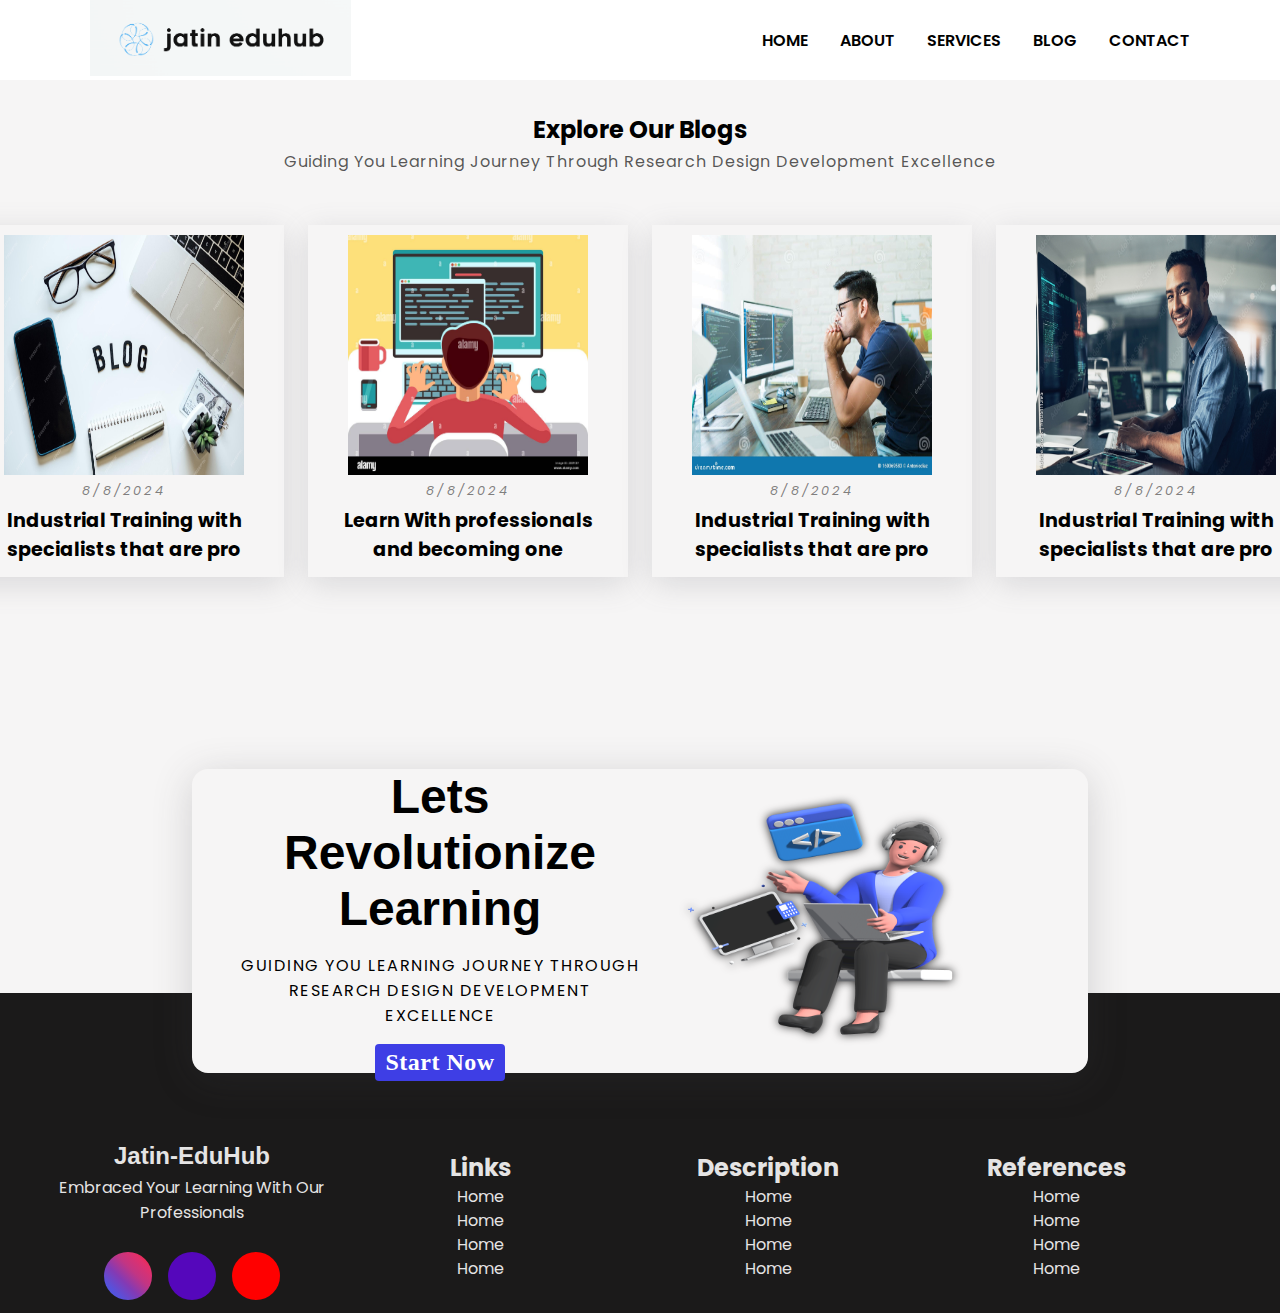
<file: blog.html>
<!DOCTYPE html>
<html lang="en">
<head>
    <link rel="preconnect" href="https://fonts.googleapis.com">
<link rel="preconnect" href="https://fonts.gstatic.com" crossorigin>
<link href="https://fonts.googleapis.com/css2?family=Bungee+Spice&family=Poppins:ital,wght@0,100;0,200;0,300;0,400;0,500;0,600;0,700;0,800;0,900;1,100;1,200;1,300;1,400;1,500;1,600;1,700;1,800;1,900&display=swap" rel="stylesheet">
    <meta charset="UTF-8">
    <meta name="viewport" content="width=device-width, initial-scale=1.0">
    <title>Project</title>
    <link rel="stylesheet" href="https://cdnjs.cloudflare.com/ajax/libs/font-awesome/6.6.0/css/all.min.css" integrity="sha512-Kc323vGBEqzTmouAECnVceyQqyqdsSiqLQISBL29aUW4U/M7pSPA/gEUZQqv1cwx4OnYxTxve5UMg5GT6L4JJg==" crossorigin="anonymous" referrerpolicy="no-referrer" />
    <link rel="stylesheet" href="style.css">
</head>
<body>
    <!--                      NAV BAR                         -->

     <header class="section-nav">
        <div class="container">
            <div class="logo"><a href="#"><img src="images/logo.png" width="40%"> </a></div>
            <div class="nav-div"> 
                <ul>
                    <li class="nav-items"> <a href="index.html">Home</a> </li >
                    <li class="nav-items"><a href="about.html">About</a></li >
                    <li class="nav-items"><a href="services.html">Services</a></li >
                    <li class="nav-items"><a href="blog.html">Blog</a></li>
                    <li class="nav-items"><a href="contact.html">Contact</a></li>
                </ul>
            </div>
        </div>
     </header>   

    <!--                      NAV BAR                         -->


    <!--                       Blog                  -->
     <section class="blog-section">
        <div class="common-container">
            <h2 class="section-common-heading">
                Explore Our Blogs
            </h2>
            <h6 class="section-common-subheading">
                Guiding you Learning journey through research design development excellence
            </h6>
        </div>
        
        <div class="blog-section-container">

            <div class="blog-section-div">
                <div class="blog-img">
                    <img src="images/blog1.jpg" alt="blog" width="20%" height="auto">
                </div>
                <p><i class="fa-solid fa-calendar-days"> 8/8/2024</i></i></p>
                <h2>Industrial Training with specialists that are pro</h2>
            </div>

            <div class="blog-section-div">
                <div class="blog-img">
                    <img src="images/blog2.jpg" alt="blog" width="20%" height="auto">
                </div>
                <p><i class="fa-solid fa-calendar-days"> 8/8/2024</i>  </i></p>
                <h2>Learn With professionals and becoming one</h2>
            </div>

            <div class="blog-section-div">
                <div class="blog-img">
                    <img src="images/blog3.jpg" alt="blog" width="20%" height="auto">
                </div>
                <p><i class="fa-solid fa-calendar-days"> 8/8/2024</i>  </i></p>
                <h2>Industrial Training with specialists that are pro</h2>
            </div>

            <div class="blog-section-div">
                <div class="blog-img">
                    <img src="images/blog4.jpg" alt="blog" width="20%" height="auto">
                </div>
                <p><i class="fa-solid fa-calendar-days"> 8/8/2024</i>  </i></p>
                <h2>Industrial Training with specialists that are pro</h2>
            </div>

        </div>
     </section>
    <!--                       Blog                  -->

    <!--                       Bottom Div                  -->
     <section class="bottom-section">

        <div class="bottom-section-div">

            <div class="container-bottom grid-two-col" >

                <div class="bottom-cotent">

                <h2>Lets Revolutionize Learning</h2>
                <p>Guiding you Learning journey through research design development excellence</p>
                <button type="button" class="hero-button"><a href="contact.html">Start Now </a></button>

                </div>

                <div class="bottom-img-div"> <img src="images/bottom.png" alt="bottom img"> </div>  

            </div>

        </div>
     </section>                      
    <!--                       Bottom Div             -->
    <!--                       Footer section             -->
    <footer>
        <div class="footer-section-div">

            <div class="footer-container footer-grid">

                <div class="footer-1">

                    <h2>Jatin-EduHub</h2>
                    <p>Embraced your learning with our professionals</p>
                    <div class="social-logo"> 
                        <a href="https://www.instagram.com/jatinn.44/" target="_blank"><i class="fa-brands fa-instagram"></i></a>
                        <a href="https://discord.com/invite/wbWnQreYQD" target="_blank"><i class="fa-brands fa-discord"></i></a>
                        <a href="https://www.youtube.com/@ThapaTechnical" target="_blank"><i class="fa-brands fa-youtube"></i></a>
                    </div>
                    
                </div>

                <div class="footer-2">
                    <h2>Links</h2>
                    <ul>
                        <li>Home</li>
                        <li>Home</li>
                        <li>Home</li>
                        <li>Home</li>
                        <!-- <li>Home</li> -->
                    </ul>
                </div>
                <div class="footer-3">
                    <h2>Description</h2>
                    <ul>
                        <li>Home</li>
                        <li>Home</li>
                        <li>Home</li>
                        <li>Home</li>
                    </ul>
                </div>
                <div class="footer-4">
                    <h2>References</h2>
                    <ul>
                        <li>Home</li>
                        <li>Home</li>
                        <li>Home</li>
                        <li>Home</li>
                        <!-- <li>Home</li> -->
                    </ul>
                </div>

            </div>

        </div>


    </footer>
<!--                       Footer Section           -->
</body>
</html>
</file>
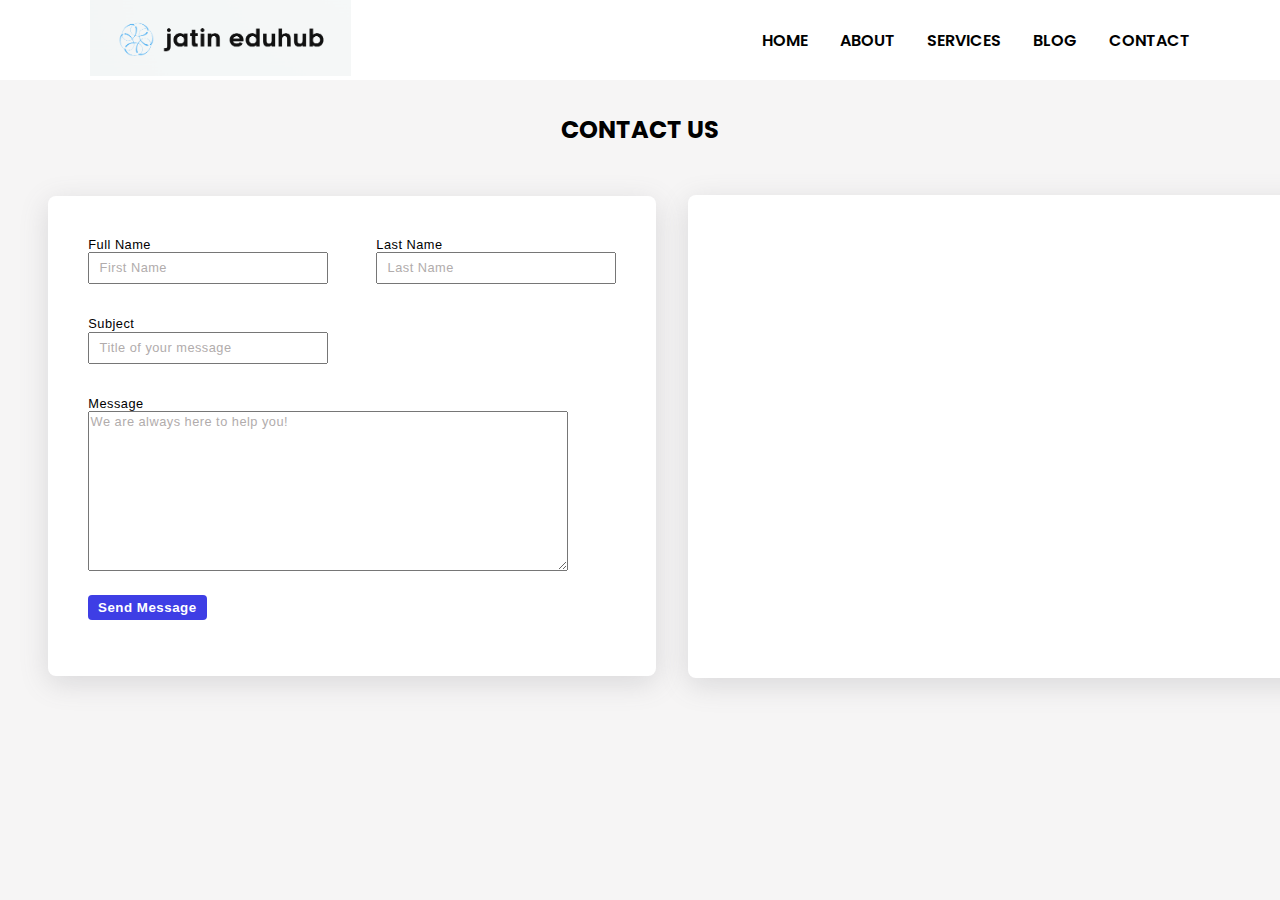
<file: contact.html>
<!DOCTYPE html>
<html lang="en">
<head>
    <link rel="preconnect" href="https://fonts.googleapis.com">
<link rel="preconnect" href="https://fonts.gstatic.com" crossorigin>
<link href="https://fonts.googleapis.com/css2?family=Bungee+Spice&family=Poppins:ital,wght@0,100;0,200;0,300;0,400;0,500;0,600;0,700;0,800;0,900;1,100;1,200;1,300;1,400;1,500;1,600;1,700;1,800;1,900&display=swap" rel="stylesheet">
    <meta charset="UTF-8">
    <meta name="viewport" content="width=device-width, initial-scale=1.0">
    <title>Project</title>
    <link rel="stylesheet" href="https://cdnjs.cloudflare.com/ajax/libs/font-awesome/6.6.0/css/all.min.css" integrity="sha512-Kc323vGBEqzTmouAECnVceyQqyqdsSiqLQISBL29aUW4U/M7pSPA/gEUZQqv1cwx4OnYxTxve5UMg5GT6L4JJg==" crossorigin="anonymous" referrerpolicy="no-referrer" />
    <link rel="stylesheet" href="style.css">
</head>
<body style="background-color: #f6f5f5;">
    <!--                      NAV BAR                         -->

     <header class="section-nav">
        <div class="container">
            <div class="logo"><a href="#"><img src="images/logo.png" width="40%"> </a></div>
            <div class="nav-div"> 
                <ul>
                    <li class="nav-items"> <a href="index.html">Home</a> </li >
                    <li class="nav-items"><a href="about.html">About</a></li >
                    <li class="nav-items"><a href="services.html">Services</a></li >
                    <li class="nav-items"><a href="blog.html">Blog</a></li>
                    <li class="nav-items"><a href="contact.html">Contact</a></li>
                </ul>
            </div>
        </div>
     </header>   

    <!--                      NAV BAR                         -->
     <section class="form-section">                     
    <div class="common-container">
        <h2 class="section-common-heading">
            Contact Us
        </h2>
    </div>

    <div class="contact-div">
        <div class="contact-form">
            <div class="form-container">
            <form action="https://formspree.io/f/meojkakd"
            method="POST">
                <div class="first-last-div">
                    <div>
                    <label for="fname" >Full Name</label>
                    <input type="text"  name="name" id="fname" placeholder="First Name" autocomplete="off">
                    </div>
                    <div>
                    <label for="lname">Last Name</label>
                    <input type="text" name="surname" id="lname" placeholder="Last Name">
                </div>
                </div>

                <div class="subject">
                <label for="subject">Subject</label>
                <input type="text" name="subject" id="subject" placeholder="Title of your message">
                </div>

                <div class="text-area">
                <label for="txt">Message</label>
                <textarea name="textarea" id="txt" placeholder="We are always here to help you!"></textarea>
            
            <div class="btn">
            <button type="submit" class="hero-button">Send Message</button>
            </div>  
            </form>
            </div>

        </div>
        <div class="contact-map">
            <iframe src="https://www.google.com/maps/embed?pb=!1m18!1m12!1m3!1d109744.30354190985!2d76.61481748261636!3d30.732187287598904!2m3!1f0!2f0!3f0!3m2!1i1024!2i768!4f13.1!3m3!1m2!1s0x390fed0be66ec96b%3A0xa5ff67f9527319fe!2sChandigarh!5e0!3m2!1sen!2sin!4v1723121568653!5m2!1sen!2sin" width="600" height="450" style="border:0;" allowfullscreen="" loading="lazy" referrerpolicy="no-referrer-when-downgrade"></iframe>
        </div>

    </div>

</section>
</body>
</html>
</file>
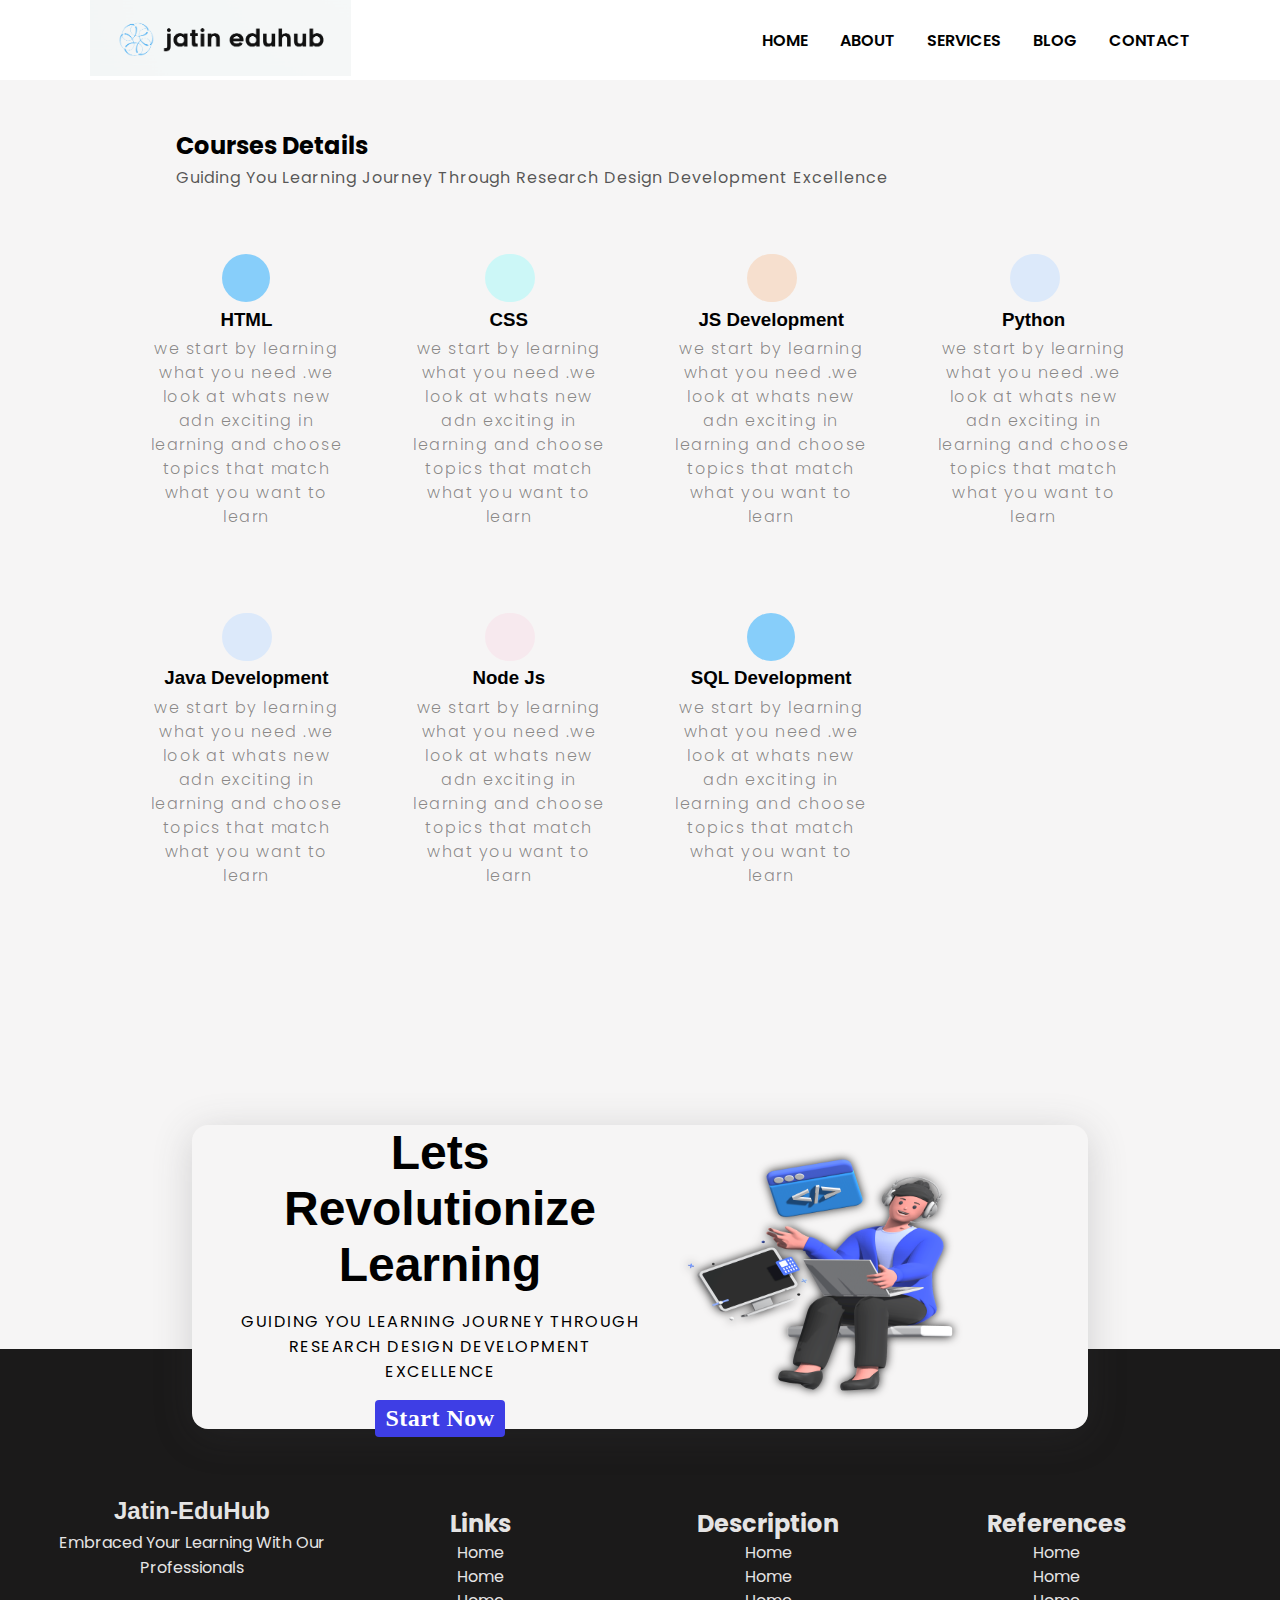
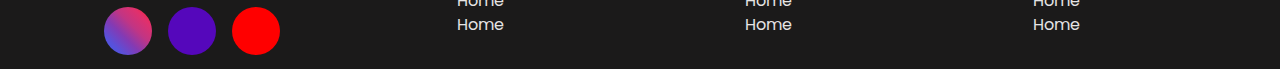
<file: services.html>
<!DOCTYPE html>
<html lang="en">
<head>
    <link rel="preconnect" href="https://fonts.googleapis.com">
<link rel="preconnect" href="https://fonts.gstatic.com" crossorigin>
<link href="https://fonts.googleapis.com/css2?family=Bungee+Spice&family=Poppins:ital,wght@0,100;0,200;0,300;0,400;0,500;0,600;0,700;0,800;0,900;1,100;1,200;1,300;1,400;1,500;1,600;1,700;1,800;1,900&display=swap" rel="stylesheet">
    <meta charset="UTF-8">
    <meta name="viewport" content="width=device-width, initial-scale=1.0">
    <title>Project</title>
    <link rel="stylesheet" href="https://cdnjs.cloudflare.com/ajax/libs/font-awesome/6.6.0/css/all.min.css" integrity="sha512-Kc323vGBEqzTmouAECnVceyQqyqdsSiqLQISBL29aUW4U/M7pSPA/gEUZQqv1cwx4OnYxTxve5UMg5GT6L4JJg==" crossorigin="anonymous" referrerpolicy="no-referrer" />
    <link rel="stylesheet" href="style.css">
</head>
<body>
    <!--                      NAV BAR                         -->

     <header class="section-nav">
        <div class="container">
            <div class="logo"><a href="#"><img src="images/logo.png" width="40%"> </a></div>
            <div class="nav-div"> 
                <ul>
                    <li class="nav-items"> <a href="index.html">Home</a> </li >
                    <li class="nav-items"><a href="about.html">About</a></li >
                    <li class="nav-items"><a href="services.html">Services</a></li >
                    <li class="nav-items"><a href="blog.html">Blog</a></li>
                    <li class="nav-items"><a href="contact.html">Contact</a></li>
                </ul>
            </div>
        </div>
     </header>   

    <!--                      NAV BAR                         -->

    <!--                       Hero Section                   -->
    <!--                       Hero Section                   -->

    <!--                       About Section                   -->
     <!--                       About Section                   -->

     <!--                       Course Section                   -->
 
     <section class="section-course">                       
     <div class="common-container">
        <h2 class="section-common-heading">
           Courses Details
        </h2>
        <h6 class="section-common-subheading">
            Guiding you Learning journey through research design development excellence
        </h6>
    </div>  

    <div class="section-common-container  grid-four-col">

            <div class="section-course-div">
                <div class="fa-brands"> <i class="fa-solid fa-code"></i></i> </div>
                <h3 class="section-common-title"> HTML</h3>
                <h6 class="section-common-desc">we start by learning what you need .we look at whats new adn exciting in learning and choose topics that match what you want to learn</h6>
            </div>

            <div class="section-course-div">
                <div class="fa-brands"> <i class="fa-brands fa-css3"></i></i> </div>
                <h3 class="section-common-title"> CSS</h3>
                <h6 class="section-common-desc">we start by learning what you need .we look at whats new adn exciting in learning and choose topics that match what you want to learn</h6>
            </div>

            <div class="section-course-div">
                <div class="fa-brands"> <i class="fa-brands fa-js"></i></div>
                <h3 class="section-common-title"> JS development</h3>
                <h6 class="section-common-desc">we start by learning what you need .we look at whats new adn exciting in learning and choose topics that match what you want to learn</h6>
            </div>

            <div class="section-course-div">
                <div class="fa-brands"> <i class="fa-brands fa-python"></i></div>
                <h3 class="section-common-title"> Python</h3>
                <h6 class="section-common-desc">we start by learning what you need .we look at whats new adn exciting in learning and choose topics that match what you want to learn</h6>
            </div>

            <div class="section-course-div">
                <div class="fa-brands"> <i class="fa-brands fa-java"></i> </div>
                <h3 class="section-common-title"> Java development</h3>
                <h6 class="section-common-desc">we start by learning what you need .we look at whats new adn exciting in learning and choose topics that match what you want to learn</h6>
            </div>

            <div class="section-course-div">
                <div class="fa-brands"> <i class="fa-brands fa-node-js"></i> </div>
                <h3 class="section-common-title"> Node js</h3>
                <h6 class="section-common-desc">we start by learning what you need .we look at whats new adn exciting in learning and choose topics that match what you want to learn</h6>
            </div>

            <div class="section-course-div">
                <div class="fa-brands"> <i class="fa-solid fa-database"></i> </div>
                <h3 class="section-common-title"> SQL development</h3>
                <h6 class="section-common-desc">we start by learning what you need .we look at whats new adn exciting in learning and choose topics that match what you want to learn</h6>
            </div>


    </div>        
    </section>                      
     <!--                       Course Section                   -->


    <!--                       Why Choose Section                   -->

    <!--                       Why Choose Section                   -->

    <!--                       Bottom Div                  -->
     <section class="bottom-section">

        <div class="bottom-section-div">

            <div class="container-bottom grid-two-col" >

                <div class="bottom-cotent">

                <h2>Lets Revolutionize Learning</h2>
                <p>Guiding you Learning journey through research design development excellence</p>
                <button type="button" class="hero-button"><a href="contact.html">Start Now </a></button>

                </div>

                <div class="bottom-img-div"> <img src="images/bottom.png" alt="bottom img"> </div>  

            </div>

        </div>
     </section>                      
    <!--                       Bottom Div             -->
    <!--                       Footer section             -->
    <footer>
        <div class="footer-section-div">

            <div class="footer-container footer-grid">

                <div class="footer-1">

                    <h2>Jatin-EduHub</h2>
                    <p>Embraced your learning with our professionals</p>
                    <div class="social-logo"> 
                        <a href="https://www.instagram.com/jatinn.44/" target="_blank"><i class="fa-brands fa-instagram"></i></a>
                        <a href="https://discord.com/invite/wbWnQreYQD" target="_blank"><i class="fa-brands fa-discord"></i></a>
                        <a href="https://www.youtube.com/@ThapaTechnical" target="_blank"><i class="fa-brands fa-youtube"></i></a>
                    </div>
                    
                </div>

                <div class="footer-2">
                    <h2>Links</h2>
                    <ul>
                        <li>Home</li>
                        <li>Home</li>
                        <li>Home</li>
                        <li>Home</li>
                        <!-- <li>Home</li> -->
                    </ul>
                </div>
                <div class="footer-3">
                    <h2>Description</h2>
                    <ul>
                        <li>Home</li>
                        <li>Home</li>
                        <li>Home</li>
                        <li>Home</li>
                    </ul>
                </div>
                <div class="footer-4">
                    <h2>References</h2>
                    <ul>
                        <li>Home</li>
                        <li>Home</li>
                        <li>Home</li>
                        <li>Home</li>
                        <!-- <li>Home</li> -->
                    </ul>
                </div>

            </div>

        </div>


    </footer>
<!--                       Footer Section           -->
</body>
</html>
</file>
<file: style.css>
*{
    margin:0;
    padding: 0;
    box-sizing: border-box;
    
}
body{
    height: 100vh;
    font-family: "Poppins" , sans-serif;
}
p,a{
    text-decoration: none;
    color:black;
    text-transform: uppercase;
}
.container{
    height: 5rem;
display: flex;
align-items: center;
justify-content: space-around;
padding: 1rem 5rem;
/* box-shadow: rgba(50, 50, 93, 0.25) 0px 13px 27px -5px, rgba(0, 0, 0, 0.3) 0px 8px 16px 8px;; */
background-color: #fff;
}

.container .nav-div ul {
    display: flex;
    list-style: none;
    font-weight:540;
    gap:2rem;
    position: relative;
}
.nav-div ul li{
    position: relative;
}
.container .nav-div  a::after{
    content: "";
    position:absolute;
    bottom:-.3rem;
    left:0;
    border-bottom: .1rem solid blue;
    width: 0%;   
}
.container .nav-div  a:hover::after{
    width: 100%;   
    transition: all 0.15s linear;
}

/* //nav end */
.hero-section{
    position:relative;
    
}
.hero-section .hero-container{
    display: grid;
    place-items: center;
    grid-template-columns: repeat(2,1fr); 
    padding:2rem 4rem;
    gap:2rem;
}
.hero-content{
    display: grid;
    place-items: center;
    position: relative;
    text-align: left;
}

.hero-image{
    display: grid;
    place-items: center;
    filter:drop-shadow(0 0 0.2rem white);
    & img{
        width: 40rem;
        aspect-ratio: 1;
    }
}
.grid{
    background: linear-gradient(to  right top,rgb(95, 185, 215),rgb(7, 7, 112)); 
}
.hero-subheading{
    font-weight: 500;
    font-size: 1em;
    left:5.6rem;
    color:rgba(220, 220, 220, 0.72);
}


.hero-button{
    background-color: #3e3ee5;
    color:white;
    border-radius: 4px;
    border:none;
    padding:5px 10px;
    font-weight: bold;
    letter-spacing:0.5px;
    font-family:'Segoe UI', Tahoma, Geneva, Verdana, sans-serif ;
    &:hover{
        background-color: rgb(10, 10, 144);
    }
}

.hero-mainheading{
    font-weight: 900;
    font-size: 3.5rem;
    text-transform: uppercase;
    line-height: 3.7rem;;
    color:rgb(244, 244, 244);
}

.hero-paragraph{
    color:rgba(197, 194, 194, 0.701);
    text-align:center;
    padding: .4rem 3rem;
    letter-spacing: 1px;
    text-transform: uppercase;
}
.custom-shape-divider-bottom-1722932095 {
    position: absolute;
    bottom: 0;
    left: 0;
    width: 100%;
    overflow: hidden;
    line-height: 0;
    transform: rotate(180deg);
}

.custom-shape-divider-bottom-1722932095 svg {
    position: relative;
    display: block;
    width: calc(100% + 1.3px);
    height: 150px;
}

.custom-shape-divider-bottom-1722932095 .shape-fill {
    fill: #f6f5f5;
}


/*         section-about             */ 
.common-container{
    margin: 0rem;
    padding: 0rem 5rem;
    background-color: #f6f5f5;
}
 .common-container .section-common-heading{
    font-weight: 700;
    font-size: 1.5rem;
 }
.common-container .section-common-subheading{
    font-weight: 300;
    font-size: 1rem;
    padding: .2em 0;
    font-weight: 400;
    text-transform: capitalize;
    letter-spacing: 1px;
    line-height: 1.5rem;
    color:rgba(4, 3, 3, 0.673);
}

.section-about,.section-course,.section-why-choose{
    padding:3rem 6rem;
    background-color: #f6f5f5;
}


.section-about-div{
    display: grid;
    place-items: center;
    background-color: #f6f5f5;
}
.section-about-div .section-common-image{
    /* border: 2px solid black; */
    width: auto;
}
/*.section-about-div*/ .section-common-image img{
    background: linear-gradient(to  right top,rgb(95, 185, 215),rgb(76, 76, 173)); 
    width:7rem;
    aspect-ratio: 1;
    border-radius:50%;
    padding:.5rem;
    transition: all 0.4s linear;

}
.section-about-div .section-common-image img:hover{
    background-color:#6868e1;
    background: linear-gradient(to  right top,rgb(95, 185, 215),rgb(7, 7, 112)); 
    rotate: 360deg;
}


/* .section-about-div*/ .section-common-title{ 
    text-transform: capitalize;
    padding:0.8rem 0;
    font-weight: bold;
    font-family:'Segoe UI', Tahoma, Geneva, Verdana, sans-serif;
}
/* .section-about-div */.section-common-desc{ 
    font-weight: 300;
    font-size: 1rem;
    text-align: center;
    letter-spacing: 1.5px;
    line-height: 1.5rem;
    color:rgba(18, 14, 14, 0.48);
}
.grid-three-col{
    display: grid;
    grid-template-columns: repeat(3,1fr);
    gap:1.5rem;
    padding:5rem;
}



/* courses */
.grid-four-col{
    display: grid;
    grid-template-columns: repeat(4,1fr);
    gap:2.4rem;
    padding: 2.4rem;
}
.section-course-div .section-common-title{
    margin-top:-2rem ;
}
.section-course-div .section-common-desc{
    margin-top:-2rem ;
}


.section-course-div {
    /* idhar */
    height: 20rem;
    display: grid;
    place-items: center;
    padding:0.6rem 1rem;
    &:hover{
        box-shadow: rgba(100, 100, 111, 0.2) 0px 7px 29px 0px;
        cursor:pointer;
    }

}

.fa-brands{
    background-color:lightskyblue;
    font-size: 2rem;
    width: 3rem;
    aspect-ratio: 1;
    display: grid;
    place-items: center;
    padding:0 2px;
    border-radius: 50%;
}
.grid-four-col .section-course-div:nth-of-type(2) .fa-brands{
    color: #183d3d;
    background-color: #ccf7f7;
}


.grid-four-col .section-course-div:nth-of-type(3) .fa-brands{
    color: #ff9b50;
    background-color:#f6dfce;
}
.grid-four-col .section-course-div:nth-of-type(4) .fa-brands{
   color: #1450a3;
   background-color: #dce9fa;
}
.grid-four-col .section-course-div:nth-of-type(5) .fa-brands{
    color: #1450a3;
    background-color: #dce9fa;
    
 }
.grid-four-col .section-course-div:nth-of-type(6) .fa-brands{
    color: #d988b9;
   background-color: rgb(247,233,238);
 }

 

/* why choose */
.section-why-choose .common-container{
    margin-bottom: 2rem;
}
.section-common-container{
    margin-bottom: -1rem;
}
.grid-three-col-why-choose{
    display: grid;
    grid-template-columns: repeat(3,1fr);
    gap:2.rem;
}
.left-side .why-choose-div{
    display: flex;
    flex-direction: column;
    justify-content: start;
    align-items: end;
    margin-right: 2rem;
}

.text-left-align{
    text-align: right;
}
.text-right-align{
    text-align:left;
}
.common-why-choose-no{
    width: 3.4rem;
    aspect-ratio: 1;
    background-color:rgb(166, 218, 238);
    border-radius: 50%;
    display: flex;
    align-items: center;
    justify-content: center;
    font-weight: 700;

}
.why-choose-img-div{
    position: relative;
}
.why-choose-img-div img{
    width:20rem;
    height:40.5rem ;
    margin: 0 2rem;
}

.why-choose-img-div figure::before{
    content: "";
    position: absolute;
    top:14%;
    left:-1.4%;
    border-radius: 50%;
    background-color: rgb(99, 99, 200);
    width: 25rem;
    height: 25rem;
    z-index: -1;
    animation: color-change 4s linear infinite alternate;
}
@keyframes color-change{
    0%{
        background-color: rgb(170, 200, 241);
    }
    25%{
        background-color: rgb(144, 184, 241);
    }
    50%{
        background-color: rgb(113, 164, 236);
    }
    75%{
        background-color: rgb(86, 148, 236);
    }
    100%{
        background-color: rgb(72, 132, 215);
    }

}
.why-choose-img-div figure::after{
    content: "";
    position: absolute;
    top:11.5%;
    left:-5%;
    border-radius: 50%;
    background-color: rgb(211, 226, 241);
    width: 27rem;
    height: 27rem;
    z-index: -2;
}


.why-choose-div{
    padding: 1rem;
}
.right-side .why-choose-div{
    margin-left: -1.2rem;
}


/* bottom footer with img    */
/* outer div */
.bottom-section-div{
    display: flex;
    justify-content: center;
    background-color: #f6f5f5;
}

/* container */
.container-bottom{
    box-shadow: rgba(65, 65, 71, 0.2) 0px 7px 40px 0px;
    border-radius: 1rem;
    margin-bottom: 2rem;
    display: grid;
    grid-template-columns: repeat(2,1fr);
    width: 70%;
    height: 19rem;
    margin-top: 2rem;
    position: relative;
    margin: 9rem 0 1rem 0;
    background-color: #f6f5f5;
   
}

/* content div */
.bottom-cotent{
    display: flex;
    flex-direction: column;
    justify-content: center;
    align-items: center;
    padding-left: 3rem ;
    
    
}
.bottom-cotent h2{
    font-size: 3rem;
    font-weight: 600;
    font-family:Tahoma, Geneva, Verdana, sans-serif;
    text-align: center;
    line-height: 3.5rem;
}
.bottom-cotent p{
    text-transform: uppercase;
    text-align: center;
    margin:1rem 0 1rem 0;
    letter-spacing: 1.5px;
}

/* image div */
.bottom-img-div {
    
    display: flex;
    justify-content: center;
    height: 17rem;
    animation: img-moving 2s linear ;

}
.bottom-img-div img{
    width: 25rem;
    height: 18rem;
    filter: drop-shadow(0 0 0.3rem rgb(43, 42, 42));
    
}

/* button */
.bottom-cotent .hero-button a{
    color:white;
    font-size: 1.5rem;
   font-family:cursive;
   text-transform: capitalize;
}


/* footer */
footer{
    background-color: green;;
}

/* footer section */

.footer-section-div{
    background-color: rgb(27, 26, 26);
    display: flex;
    align-items: end;
    justify-content: center;
    height: 20rem;
    margin-top:-6rem;
    
}

/* footer container */

.footer-container{
    margin:5rem 2rem  0 0;
    width: 90%;
}
.footer-container *{
    color: rgb(229, 228, 228);
    
}

.footer-grid{
    display: grid;
    grid-template-columns: repeat(4,1fr);  
}

/* footer div 1 */

.footer-1 {
    display: grid;
    place-items: center;
    & h2{
        font-size: 1.5rem;
        line-height: 3rem;
        font-family:  Tahoma, sans-serif;
    }
    & p{
        text-transform: capitalize;
        text-align: center;
        margin-top: -2rem;
        
    }
}

.social-logo {
    display: flex;
    gap:1rem;
    
}
.social-logo a i{
    transition: all 0.2s linear;
}
.footer-2,.footer-3,.footer-4{
    display: grid;
    place-items: center;
    padding: 2rem;
    & ul{
        list-style: none;
        line-height: 1.5rem;
    }
}
.social-logo a:nth-child(3) i{
    background-color: red;
}
.social-logo a i:hover{
    scale:1.08;
}
.social-logo a:nth-child(2) i{
    background-color: rgb(85, 7, 187);
}
.social-logo a:nth-child(1) i{
    background:linear-gradient(45deg, #405de6, #5851db, #833ab4, #c13584, #e1306c, #fd1d1d);
}


/* blog css */
.blog-section{
    display: grid;
    place-items: center;
    justify-content: center;
    background-color: #f6f5f5;
}

/* main container */
.blog-section-container{
    display: grid;
    grid-template-columns: repeat(4,1fr);
    margin: 3rem;
    gap:1.5rem;
    
}

/* ::content div */
.blog-section-div{
    background-color: #f6f5f5;
    width: 20rem;
    height: 22rem;
    display: grid;
    place-items: center;
    padding: 0.6rem;
    box-shadow: rgba(100, 100, 111, 0.2) 0px 7px 29px 0px;
    transition: all 0.1s linear;
    
    & p {
        display: grid;
        color: rgba(89, 88, 88, 0.757);
        font-size: 0.8rem;
        letter-spacing: 0.2rem;
    }
    & h2{
        font-size: 1.2rem;
        font-weight: 700;
        padding:0.4rem;
        text-align: center;
    }
    &:hover{
        scale: 1.02;
    }

}
.blog-section-div img {
    width: 15rem;
    height: 15rem;
}
.blog-section .section-common-heading{
    display: grid;
    place-items: center;
    padding-top: 2rem;
}


/* form */
/* .form-section{
    background-color: #f6f5f5;
} */
.form-section .common-container{
    text-align: center;
    padding-top: 2rem;
    text-transform: uppercase;
}
.form-container{
    box-shadow: rgba(100, 100, 111, 0.2) 0px 7px 29px 0px;
    border-radius: 0.5rem;
    padding: 1.5rem;
    background-color: #fff;
}
.contact-form{
    display: grid;
    grid-template-columns: repeat(2,1fr);
    place-items: center;
     margin: 3rem;   /*asdfjlksaklfjadsljflkdsjalfj */
     gap:2rem;
}
.first-last-div{
    display: grid;
    grid-template-columns: repeat(2,1fr);
    /* border: 2px solid red; */
    padding: 1rem;
    
    gap:3rem;
}

 input{
    height: 2rem;
    width: 15rem;
    padding: 0.5rem;
}
.subject{
    
    padding:1rem;
}

.text-area{
    padding:1rem;
    & textarea{
        height: 10rem;
        width: 30rem;
    }
}
form label{
    display: block;
    font-size: 0.8rem;
    letter-spacing: 0.03rem;
    font-family:Verdana, Geneva, Tahoma, sans-serif;
    margin:0.02rem;
}
.btn{
margin:1rem 0;
}
::placeholder{
    font-family:Arial, Helvetica, sans-serif;
    letter-spacing: 0.03rem;
    font-size: 0.8rem;
    padding: 0.1rem;
    color: rgb(177, 172, 172);
}
.contact-map{
    box-shadow: rgba(100, 100, 111, 0.2) 0px 7px 29px 0px;
    border-radius: 0.5rem;
    padding: 0.8rem;
    background-color: #fff;
}
</file>
